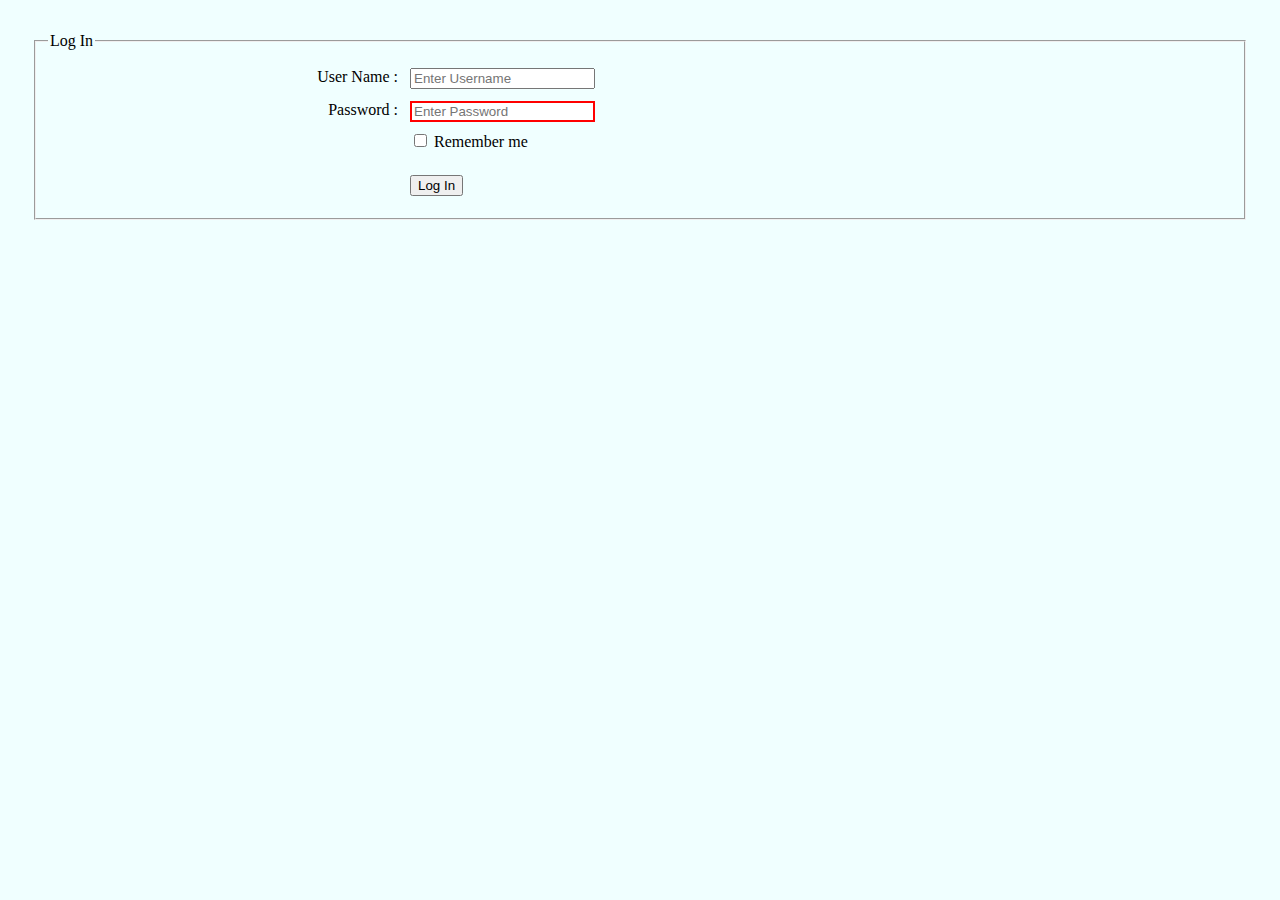
<file: index.html>
<!DOCTYPE html>
<html>

<head>
  <link rel="stylesheet" type="text/css" href="style/style.css">
  <title>Log In Page</title>
  <script src="js/logIn.js"></script>
</head>

<body>
  <form name="logIn" method="post">
    <fieldset>
      <legend>Log In</legend>
      <div>
        <label>User Name :</label>
        <input name="UserName" type="text" placeholder="Enter Username" class="textBox" />
      </div>
      <div>
        <label>Password :</label>
        <input name="Password" type="password" placeholder="Enter Password" class="textBox" required/><br/>
        <label></label><input type="checkbox"> Remember me
      </div>


      <div id="buttonDiv"><input name="LogIn" type="button" value="Log In" onclick="return validateLogIn()" /></div>
    </fieldset>
  </form>
</body>

</html>
</file>
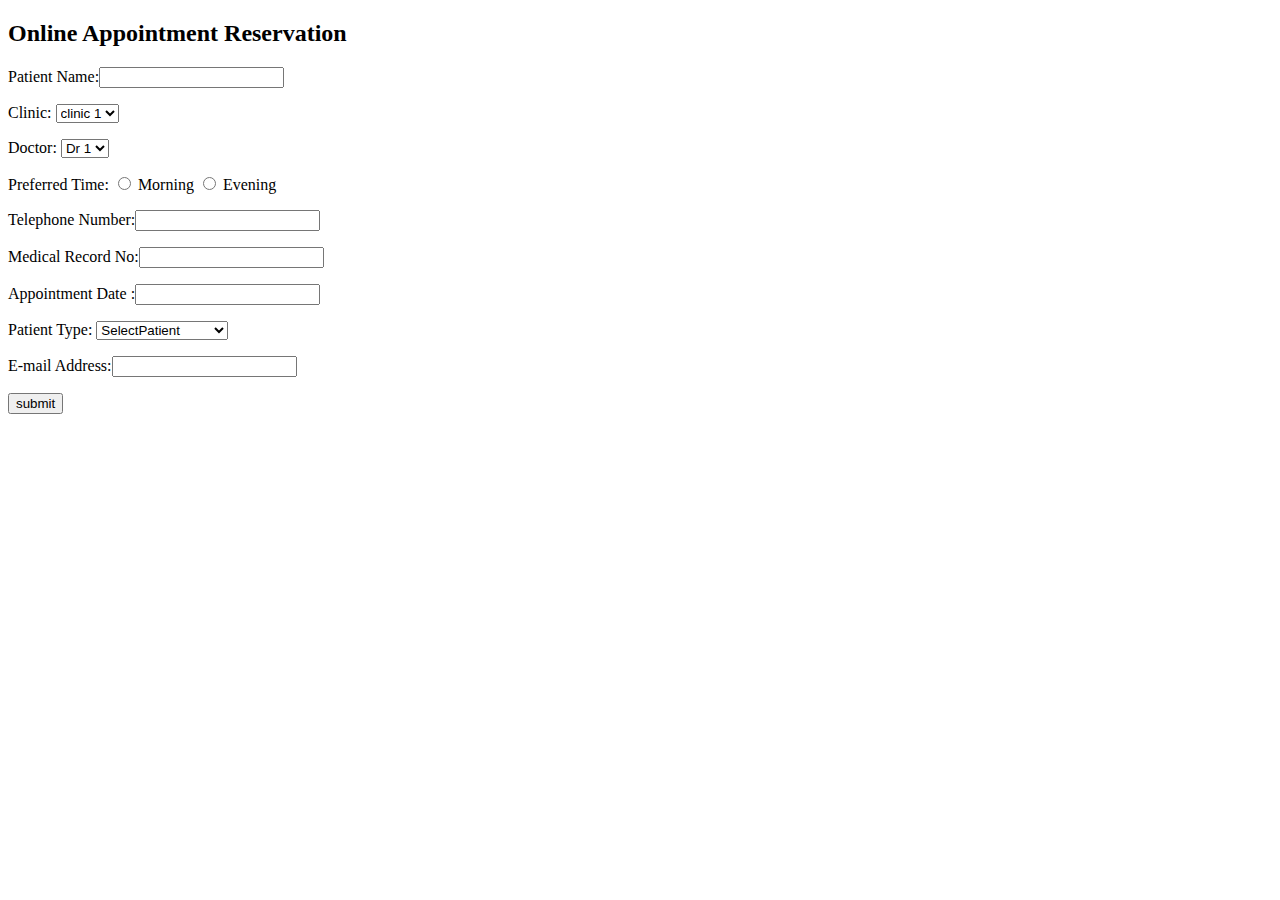
<file: Appointment.html>
<!DOCTYPE html>
<html>
<head>
<title>Appointment Reservation</title>
</head>

<body>
<h2>Online Appointment Reservation</h2>
<form>
<p>Patient Name:<input type="text"/></p>
<p>Clinic:
<select name="clinic">
<option value="clinic1">clinic 1</option>
<option value="clinic2">clinic 2</option>
<option value="clinic3">clinic 3</option>
</select></p>
<p>Doctor:
<select name="Doctor">
<option>Dr 1</option>
<option>Dr 2</option>
<option>Dr 3</option>
</select></p>

<p>Preferred Time:
  <input type="radio" name="Morning" value="Morning"> Morning
  <input type="radio" name="Evening" value="Evening"> Evening
</p>
<p>Telephone Number:<input name="TelephoneNumber" type="text"></p>
<p>Medical Record No:<input name="MedicalRecordNo" type="text"></p>
<p>Appointment Date :<input name="AppointmentDate" type="text"></p>
<p>Patient Type:
<select name="PatientType">
<option value="SelectPatient">SelectPatient</option>
<option value="RegisteredPatient">Registered Patient</option>
<option value="NewPatient">New Patient</option>
</select></p>
<p>E-mail Address:<input name="E-mailAddress" type="text"></p>
<p><input name="submit" type="button" value="submit"></p>

</form>
</body>
</html>
</file>
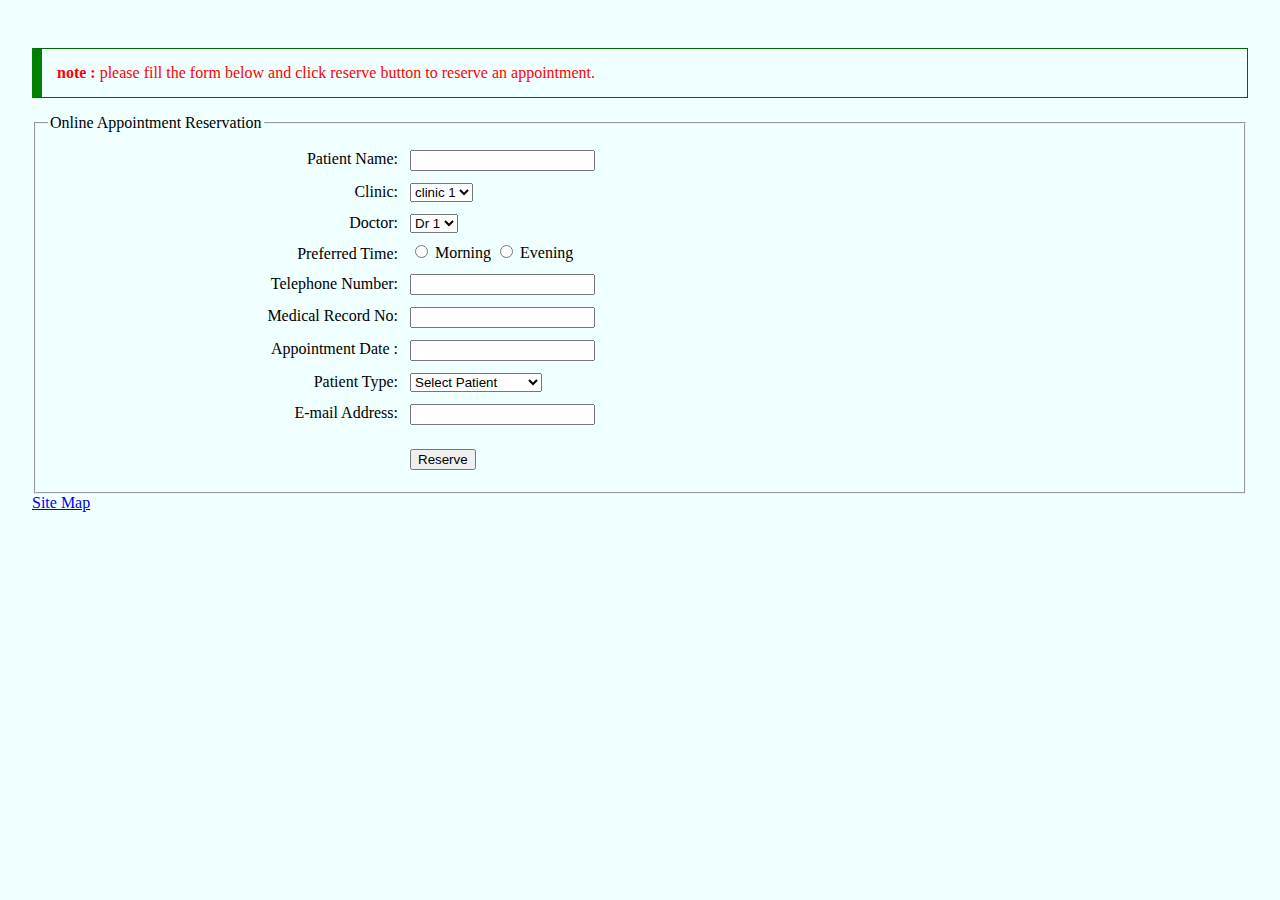
<file: appointment.html>
<!DOCTYPE html>
<html>

<head>
  <title>Appointment Reservation</title>
  <link rel="stylesheet" type="text/css" href="style/style.css">
</head>

<body>
  <p id="note"><b>note :</b> please fill the form below and click reserve button to reserve an appointment.</p>
  <form id="forms">
    <fieldset>
      <legend>Online Appointment Reservation</legend>
      <div>
        <label for="myName">Patient Name:</label>
        <input name="myName" id="myName" class="textBox" type="text" />
      </div>
      <div>
        <label for="clinic">Clinic:</label>
        <select name="clinic" id="clinic">
<option value="clinic1">clinic 1</option>
<option value="clinic2">clinic 2</option>
<option value="clinic3">clinic 3</option>
</select>
      </div>
      <div>
        <label for="drName">Doctor:</label>
        <select name="drName" id="drName">
<option>Dr 1</option>
<option>Dr 2</option>
<option>Dr 3</option>
</select>
      </div>
      <div>
        <label for="prefTime">Preferred Time:</label>
        <input type="radio" name="Morning" id="Morning" value="Morning"> Morning
        <input type="radio" name="Evening" id="Evening" value="Evening"> Evening
      </div>
      <div>
        <label for="telephoneNumber">Telephone Number:</label>
        <input name="telephoneNumber" id="telephoneNumber" class="textBox" type="text">
      </div>
      <div>
        <label for="medicalRecordNo">Medical Record No:</label>
        <input name="medicalRecordNo" id="medicalRecordNo" class="textBox" type="text">
      </div>
      <div>
        <label for="appointmentDate">Appointment Date :</label>
        <input name="appointmentDate" class="textBox" type="text">
      </div>
      <div>
        <label for="PatientType">Patient Type:</label>
        <select name="patientType" id="PatientType">
<option value="SelectPatient">Select Patient</option>
<option value="RegisteredPatient">Registered Patient</option>
<option value="NewPatient">New Patient</option>
</select>
      </div>
      <div>
        <label for="email">E-mail Address:</label>
        <input name="email" id="email" class="textBox" type="email">
      </div>
      <div id="buttonDiv">
        <input name="reserve" type="button" value="Reserve">
      </div>
    </fieldset>
  </form>
  <a href="sitemap.html">Site Map</a>
</body>

</html>
</file>
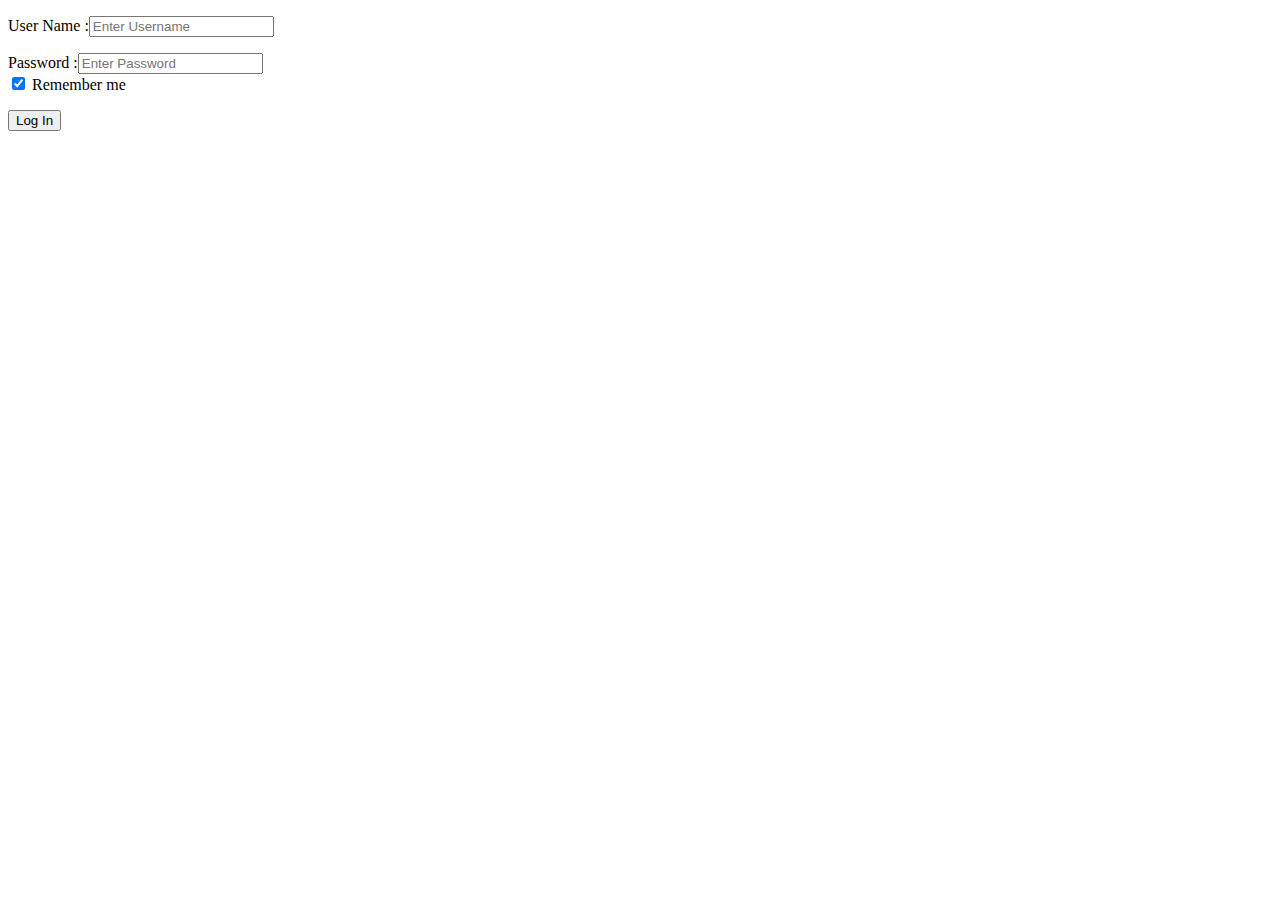
<file: LogIn.html>
<!DOCTYPE html>
<html>
<head>
<title>Log In Page</title>
</head>

<body>
<form name="logIn">
<p><label>User Name :</label><input name="UserName" type="text" placeholder="Enter Username" required />
</p>
<p><label>Password :</label><input name="Password" type="password" placeholder="Enter Password" required><br />
<input type="checkbox" checked="checked"> Remember me
</p>
<p><input name="LogIn" type="button" value="Log In"/></p></form>
</body>
</html>
</file>
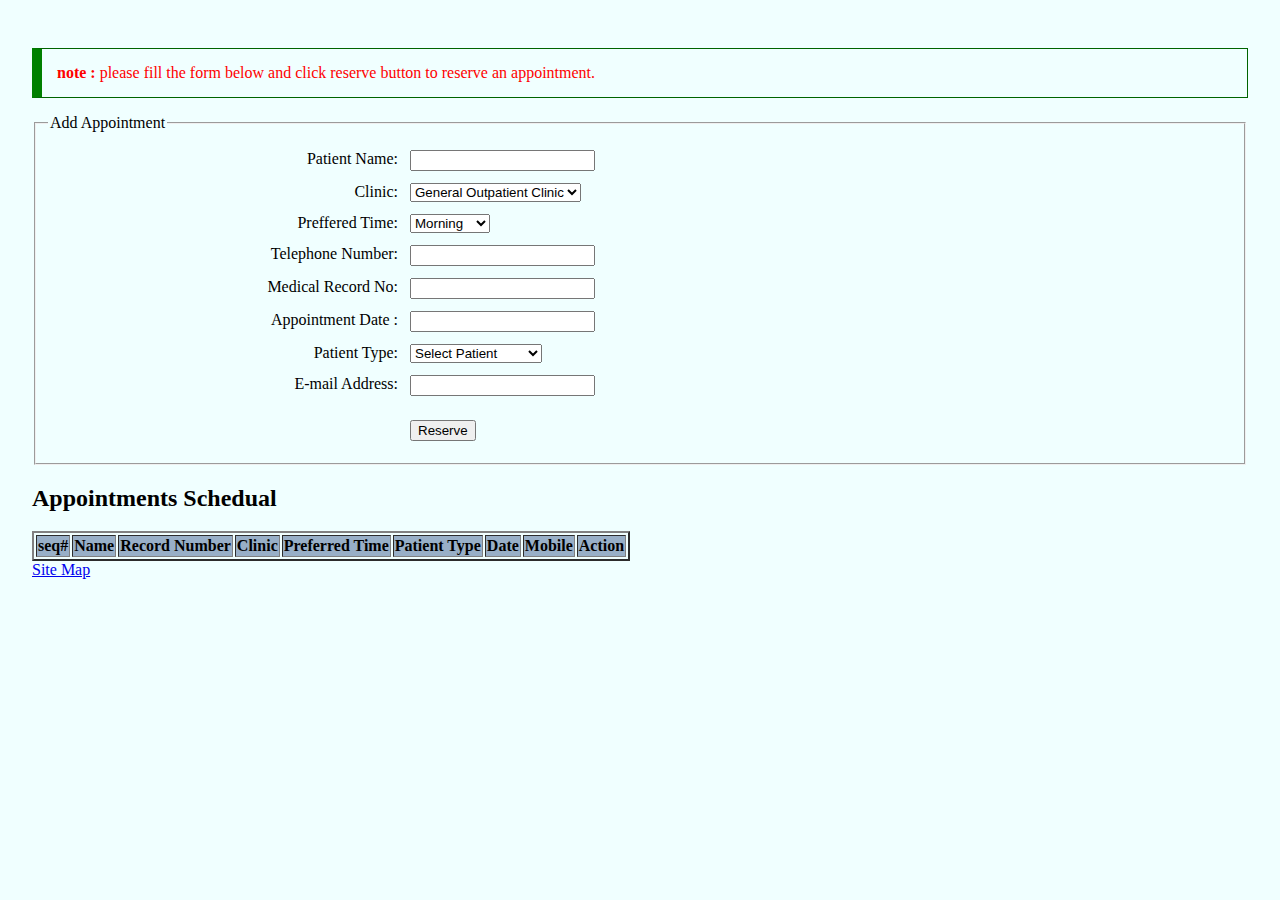
<file: manage.html>
<!DOCTYPE html>
<html>

<head>
  <title>Appointments Managment</title>
  <link rel="stylesheet" type="text/css" href="style/style.css">

</head>

<body>
  <p id="note"><b>note :</b> please fill the form below and click reserve button to reserve an appointment.</p>
  <form action="#not-implemented" method="post" id="forms">
    <fieldset>
      <legend>Add Appointment</legend>
      <div>
        <label for="myName">Patient Name:</label>
        <input name="myName" id="myName" class="textBox" type="text"  />
      </div>
      <div>
        <label for="clinic">Clinic:</label>
        <select name="clinic" id="clinic">
<option value="General Outpatient Clinic">General Outpatient Clinic</option>
<option value="Polyclinic ">Polyclinic </option>
<option value="Specialist Clinic ">Specialist Clinic </option>
</select>
      </div>
      <div>
        <label for="prefTime">Preffered Time:</label>
        <select name="prefTime" id="prefTime">
<option value="Morning">Morning</option>
<option value="Afternoon ">Afternoon </option>
<option value="Evening ">Evening </option>
</select>
      </div>
      <div>
        <label for="telephoneNumber">Telephone Number:</label>
        <input name="telephoneNumber" id="telephoneNumber" class="textBox" type="text"  />
      </div>
      <div>
        <label for="medicalRecordNo">Medical Record No:</label>
        <input name="medicalRecordNo" id="medicalRecordNo" class="textBox" type="text"  />
      </div>
      <div>
        <label for="appointmentDate">Appointment Date :</label>
        <input name="appointmentDate" class="textBox" type="text"  />
      </div>
      <div>
        <label for="PatientType">Patient Type:</label>
        <select name="patientType" id="PatientType">
<option value="SelectPatient">Select Patient</option>
<option value="Registered Patient">Registered Patient</option>
<option value="New Patient">New Patient</option>
</select>
      </div>
      <div>
        <label for="email">E-mail Address:</label>
        <input name="email" id="email" class="textBox" type="email" />
      </div>
      <div id="buttonDiv">
        <input name="reserve" type="button" value="Reserve" />
      </div>
    </fieldset>
  </form>
  <h2>Appointments Schedual</h2>
  <table id="appointments" border="2">
    <thead>
      <tr>
        <th>seq#</th>
        <th>Name</th>
        <th>Record Number</th>
        <th>Clinic</th>
        <th>Preferred Time</th>
        <th>Patient Type</th>
        <th class="center">Date</th>
        <th class="center">Mobile</th>
        <th>Action</th>

      </tr>
    </thead>
    <tbody id="app-list">
    </tbody>
  </table>
  <script type="text/javascript">
    var myform, prnum, pname, ptype, pdate, pmobile, btn, view, gotselected, prefTime;
    window.onload = function() {

      myform = document.querySelector('#forms');
      prnum = document.querySelector('input[name=medicalRecordNo]');
      pname = document.querySelector('input[name=myName]');
      // ptype = document.querySelector('input[name=PatientType]');
      pdate = document.querySelector('input[name=appointmentDate]');
      pmobile = document.querySelector('input[name=telephoneNumber]');
      btn = document.querySelector('input[type=button]');
      view = document.querySelector('#app-list');
      btn.addEventListener('click', addrow);
    };
  </script>
  <script src="js/appointment.js" type="text/javascript"></script>
  <a href="sitemap.html">Site Map</a>
</body>

</html>
</file>
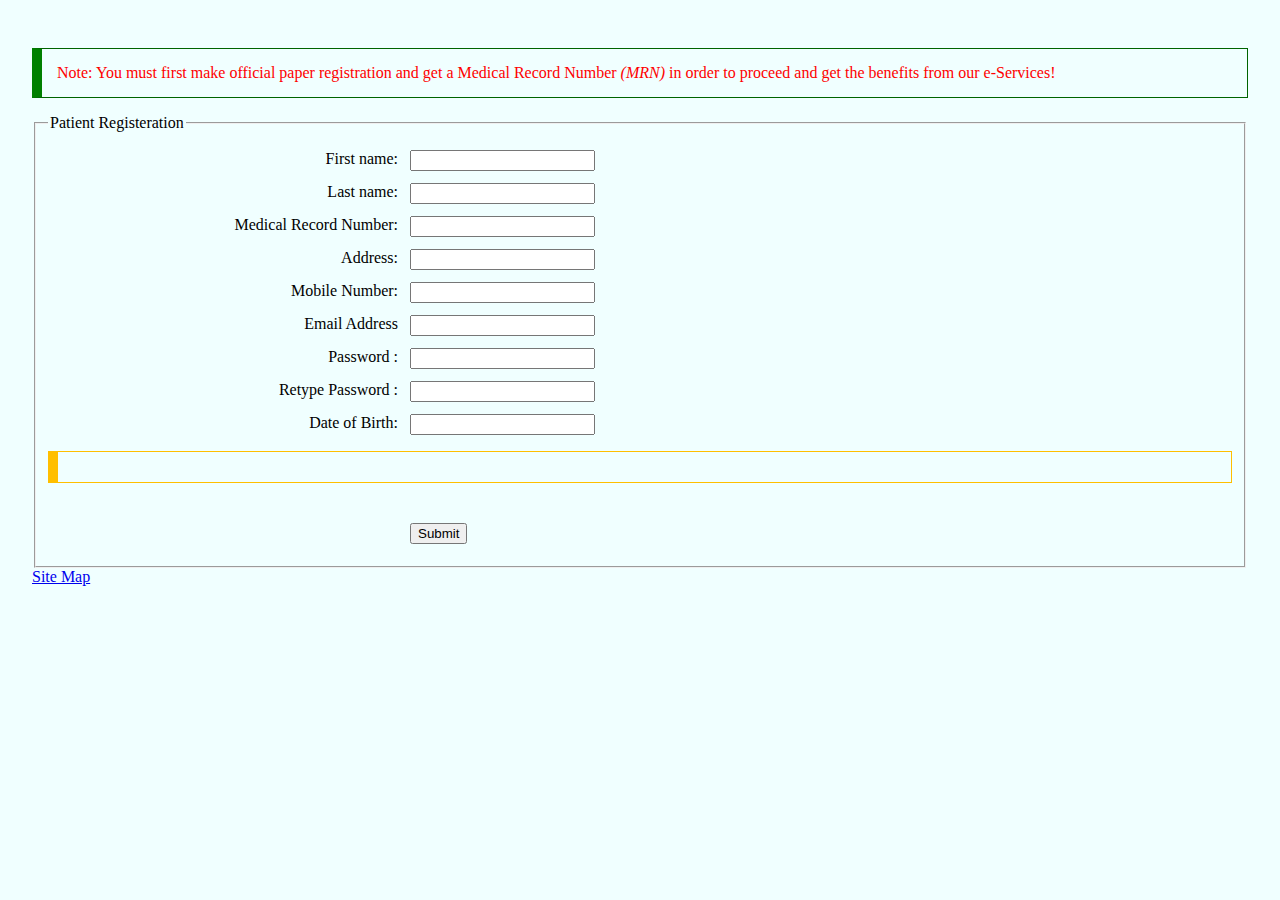
<file: reg.html>
<!DOCTYPE html>
<html>
<head>
<title>Patient Registeration</title>
  <link rel="stylesheet" type="text/css" href="style/style.css">
  <script src="js/regForm.js"></script>

</head>
<body>
<p id="note">
Note: You must first make official paper registration and get a Medical Record Number <em>(MRN)</em> in order to proceed and get the benefits from our e-Services!</p>

<form id="regForm" onload = "registerationEvents()">
  <fieldset>
  <legend>Patient Registeration</legend>
  <div>
 <label> First name:</label>
  <input type="text" name="myName" onfocus = "noteText(0)" onblur = "noteText(9)"/>
  </div>
  <div>
  <label>
  Last name:</label>
  <input type="text" name="myLastName" onfocus = "noteText(1)" onblur = "noteText(9)"/>
  </div>
  <div>
  <label>
  Medical Record Number:</label>
  <input type="text" name="MedRecordNo" onfocus = "noteText(2)" onblur = "noteText(9)"/>
 </div>
 <div>
 <label>
  Address:</label>
  <input type="text" name="address" onfocus = "noteText(3)" onblur = "noteText(9)"/>
  </div>
  <div>
  <label>
  Mobile Number:</label>
  <input type="number" name="mobilenumber" onfocus = "noteText(4)" onblur = "noteText(9)"/>
  </div>
  <div>
  <label>
  Email Address </label>
<input name="UserName" type="text"  onfocus = "noteText(5)" onblur = "noteText(9)"/>
</div>
<div>
<label>
Password : </label>
<input name="Password" type="password" onfocus = "noteText(6)" onblur = "noteText(9)"/>
</div>
<div>
<label>
Retype Password : </label>
<input name="rePassword" type="password" onfocus = "noteText(7)" onblur = "noteText(9)"/>
</div>
<div>
<label>
  Date of Birth:</label>
  <input id="datepicker" onfocus = "noteText(8)" onblur = "noteText(9)"/>
  </div>
  <div><p id="help"></p></div>
  <div id ="buttonDiv">
  <input type="submit" value="Submit">
</div>
</fieldset>
  
</form>
 
<a href="sitemap.html">Site Map</a>
</body>
</html>
</file>
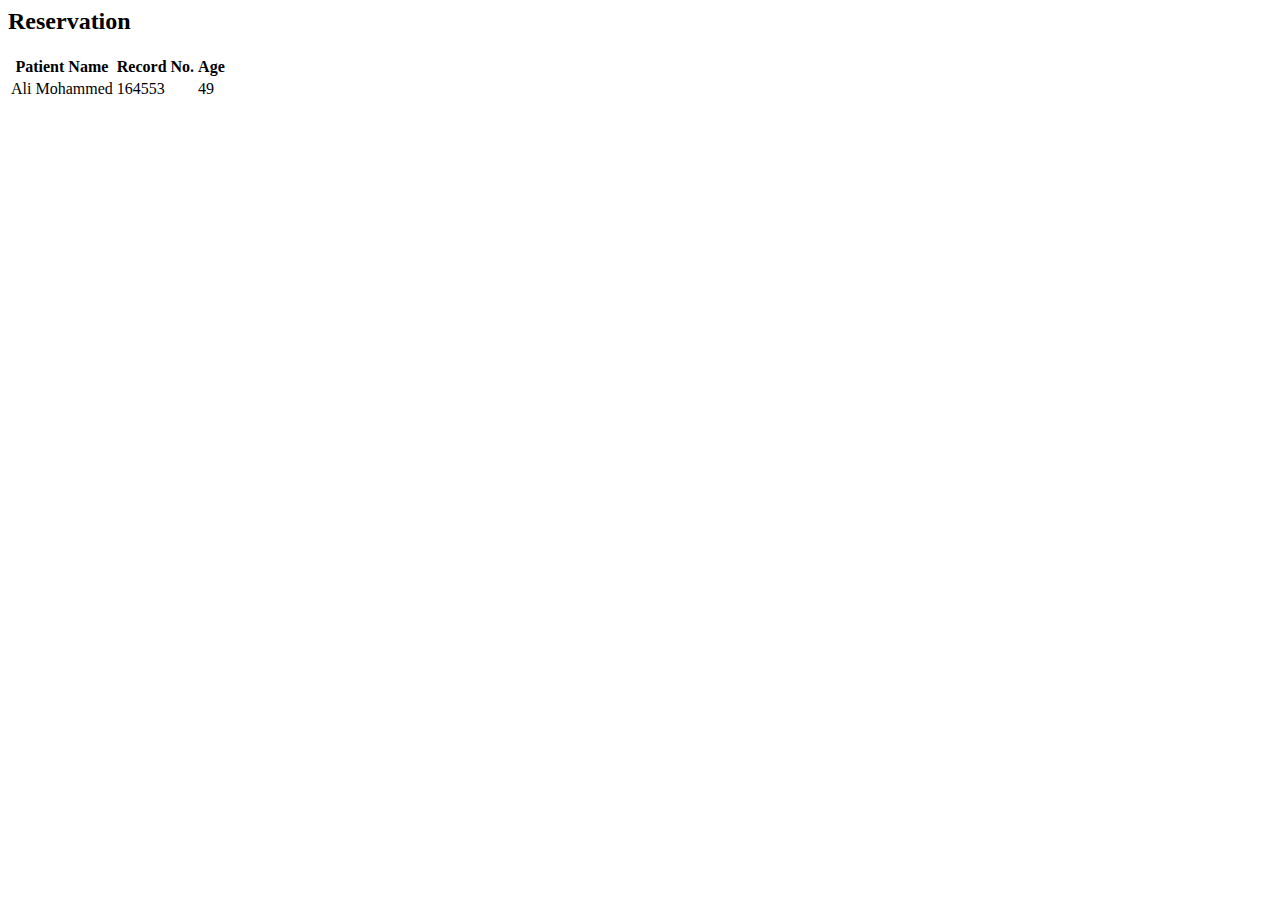
<file: Reservation.html>
<html>
<head>

<title>Reservation</title>
</head>

<body>
<!DOCTYPE html>
<html>
<body>
<h2>Reservation</h2>
<table>
  <tr>
    <th>Patient Name</th>
    <th>Record No.</th> 
    <th>Age</th>
  </tr>
  <tr>
    <td>Ali Mohammed</td>
    <td>164553</td>
    <td>49</td>
  </tr>
</table>

</body>
</html>


</body>
</html>
</file>
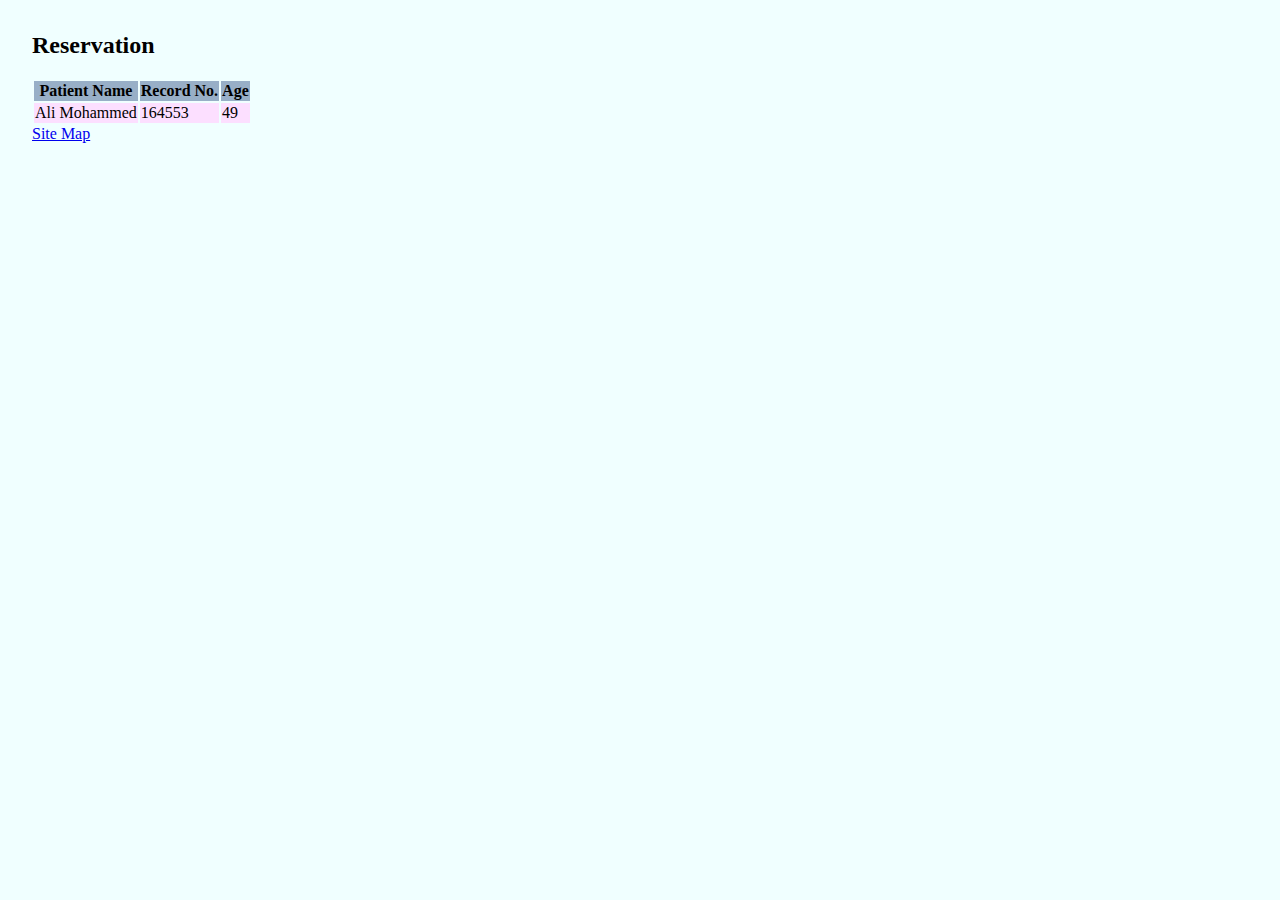
<file: reservation.html>
<html>

<head>

  <title>Reservation</title>
</head>
<link rel="stylesheet" type="text/css" href="style/style.css">

<body>
  <!DOCTYPE html>
  <html>

  <body>
    <h2>Reservation</h2>
    <table>
      <tr>
        <th>Patient Name</th>
        <th>Record No.</th>
        <th>Age</th>
      </tr>
      <tr>
        <td>Ali Mohammed</td>
        <td>164553</td>
        <td>49</td>
      </tr>
    </table>

  </body>

  </html>

  <a href="sitemap.html">Site Map</a>
</body>

</html>
</file>
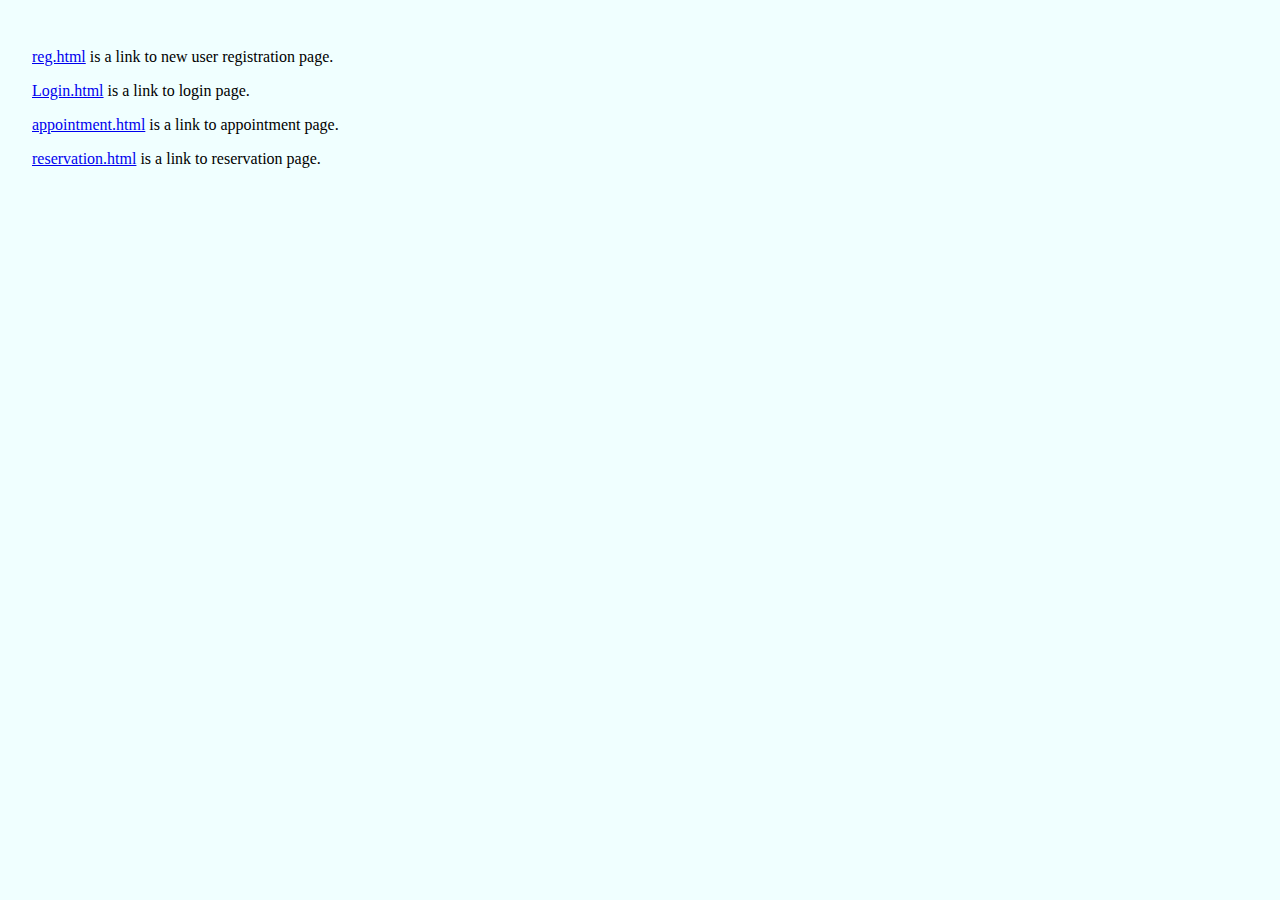
<file: sitemap.html>
<!DOCTYPE html>
<html>

<head>
  <title>Site Map</title>
  <link rel="stylesheet" type="text/css" href="style/style.css">
</head>

<body>
  <p><a href="reg.html">reg.html</a> is a link to new user registration page.</p>
  <p><a href="login.html">Login.html</a> is a link to login page.</p>
  <p><a href="appointment.html">appointment.html</a> is a link to appointment page.</p>
  <p><a href="reservation.html">reservation.html</a> is a link to reservation page.</p>


</body>

</html>
</file>
<file: style/style.css>
a:link{
	color:#0000EE;
}

a:visited{
	color:##551A8B;
}

a:active{
	color:#EE0000 ;
}

p:hover{

	text-transform:uppercase;
	transform-style:preserve-3d;
}
body {
    background-color: azure;
	text-align:left;
	padding:16px;
	margin:16px;
}
input[type=text]:focus {
	background-color:#98FB98;
	}

input[type=text]:focus {
  width: 300px;
}
th{
	background: #98AFC7;
}
tr:nth-child(odd){
    background: azure;
}

tr:nth-child(even) {
    background: #FCDFFF;
}

label{
float:left;
width:350px;
text-align:right;
padding-right:12px;
margin-top:12px;
clear:left;
}
input,select{
margin-top:12px;
}

#note{
border: 1px solid darkgreen;
border-left: 10px solid green;
padding :15px;
color:red;
}
#buttonDiv{
margin-left:350px;
padding:12px;
}
.textBox:focus{
background-color:FloralWhite;
}
input:invalid {
    border: 2px solid red;
}
#smallNote{
font-size:10px;
color:red;
margin-left:350px;
padding-left:12px;
}
#help{
border: 1px solid #FFBF00;
border-left: 10px solid #FFBF00;
padding :15px;
color:black;
}
.center {
      text-align: center;
}
</file>
